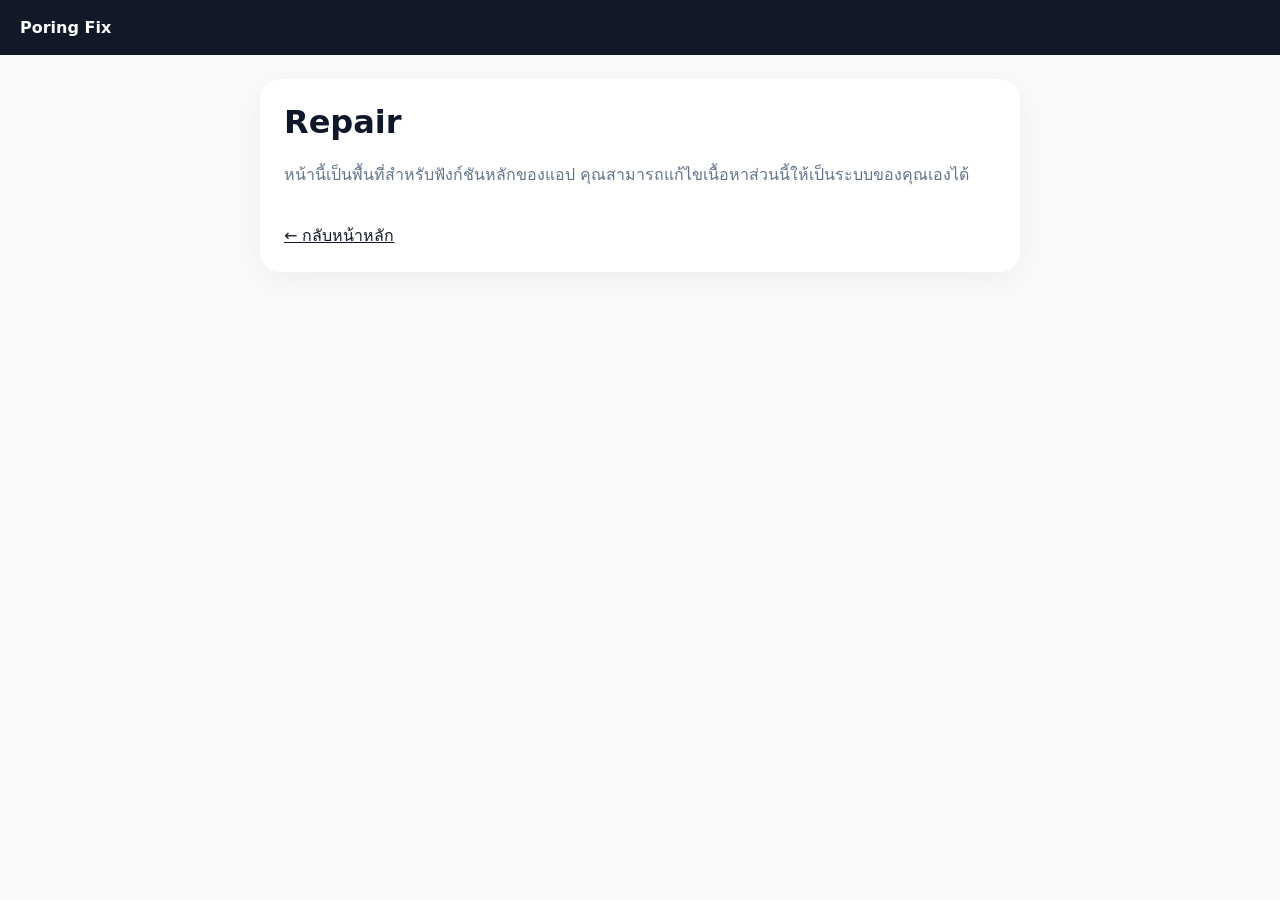
<file: web/repair/index.html>
<!doctype html>
<html lang="th">
<head>
<meta charset="utf-8"><meta name="viewport" content="width=device-width,initial-scale=1,viewport-fit=cover">
<meta name="theme-color" content="#111827"><link rel="manifest" href="/manifest.webmanifest">
<title>Repair • Poring Fix</title>
<style>
html,body{margin:0;min-height:100%;font-family:system-ui,-apple-system,Segoe UI,sans-serif;background:#f8fafc;color:#0f172a}
header{padding:18px 20px;background:#111827;color:#fff;font-weight:800}
main{max-width:760px;margin:auto;padding:24px}.box{background:#fff;border-radius:20px;padding:24px;box-shadow:0 8px 30px #0000000d}
h1{margin-top:0}.muted{color:#64748b}.back{display:inline-block;margin-top:20px;color:#111827}
</style>
</head>
<body>
<header>Poring Fix</header>
<main><div class="box">
<h1>Repair</h1>
<p class="muted">หน้านี้เป็นพื้นที่สำหรับฟังก์ชันหลักของแอป คุณสามารถแก้ไขเนื้อหาส่วนนี้ให้เป็นระบบของคุณเองได้</p>
<a class="back" href="/">← กลับหน้าหลัก</a>
</div></main>
<script>if("serviceWorker"in navigator)navigator.serviceWorker.register("/sw.js");</script>
</body></html>
</file>
